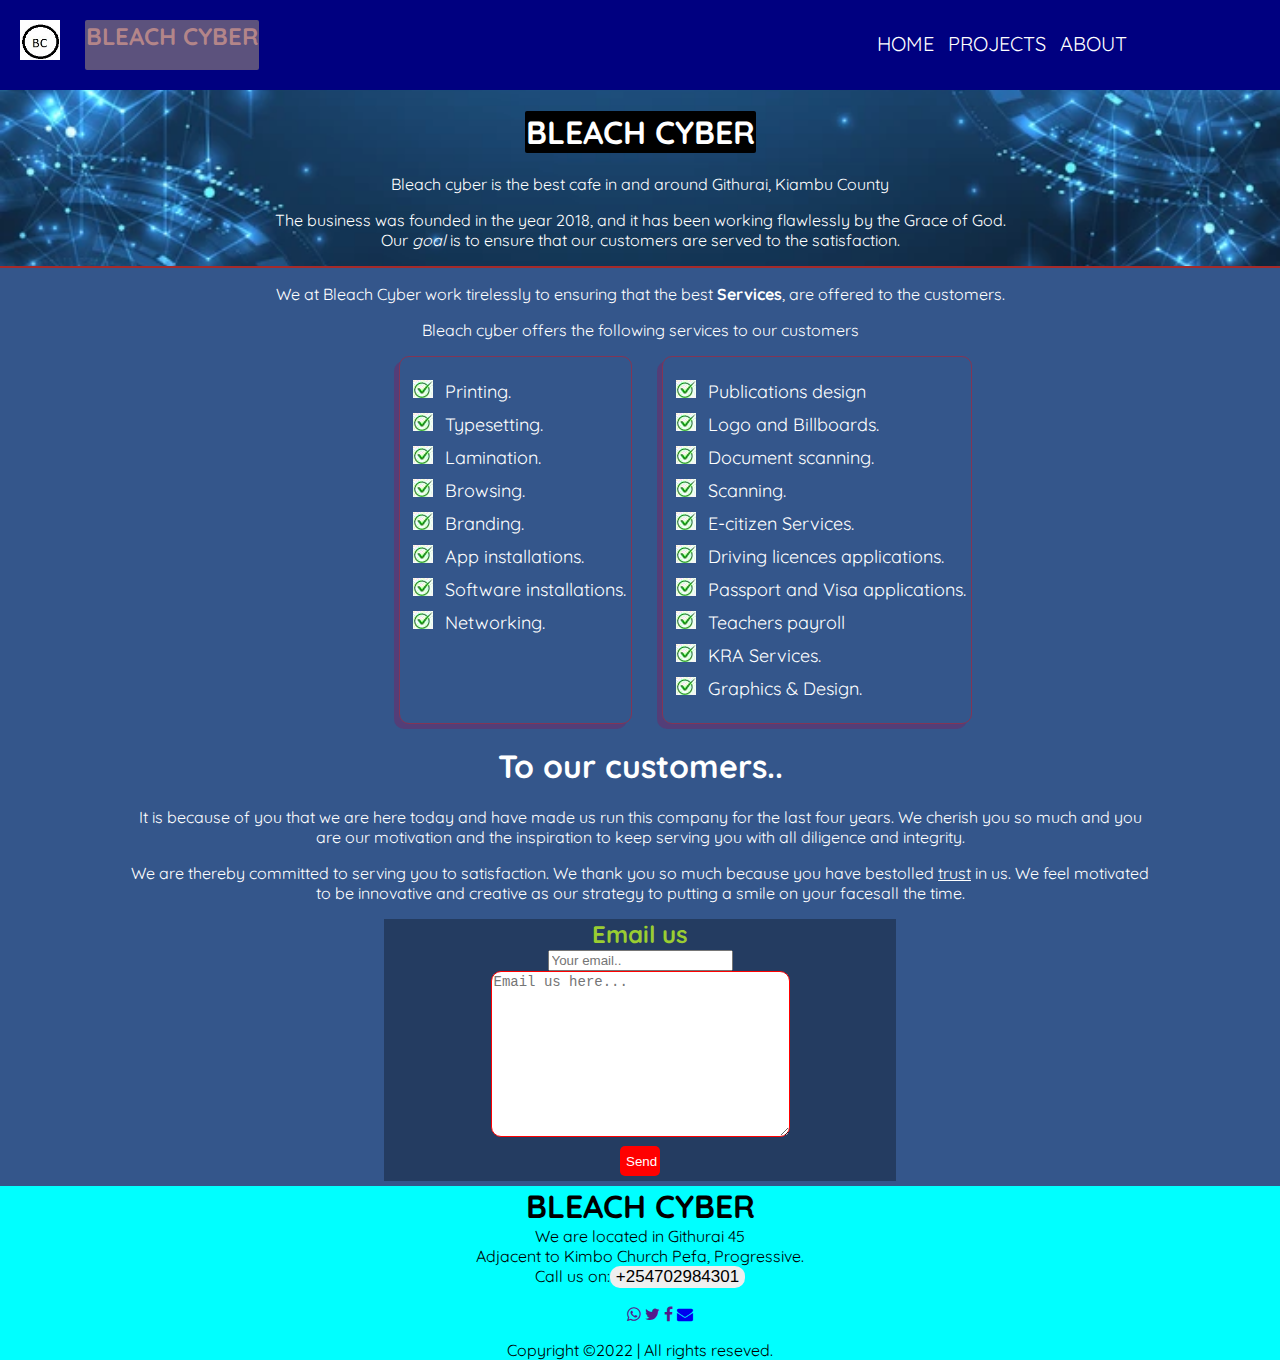
<file: index.html>
<!DOCTYPE html>
<html lang="en">
<head>
    <meta charset="UTF-8">
    <meta http-equiv="X-UA-Compatible" content="IE=edge">
    <meta name="viewport" content="width=device-width, initial-scale=1.0">
    <title>Home</title>
    <link rel="stylesheet" href="mycss.css">
    <link rel="stylesheet" href="https://cdnjs.cloudflare.com/ajax/libs/font-awesome/4.7.0/css/font-awesome.min.css">
    <link rel="stylesheet" href="https://fonts.googleapis.com/css?family=Quicksand">
</head>
<body>
    <header>
        <div>
            <img src="./bcLogo.jpg">
            <h2>Bleach Cyber</h2>
        </div>
        <nav>
                <ul class="menu-link">
                    <li><a href="./index.html" >Home</a></li>
                    <li><a href="./projects.html">projects</a></li>
                    <li><a href="./about.html">About</a></li>
                </ul>
        </nav>
    </header>
    <section id="intro">
        <div>
            <h1>Bleach Cyber</h1>
            <p>Bleach cyber is the best cafe in and around Githurai, Kiambu County</p>
            <p>The business was founded in the year <emp>2018</emp>, and it has been working 
            flawlessly by the Grace of God.<br>Our <cite>goal</cite> is to ensure that
            our customers are served to the satisfaction.</p>
        </div>
    </section>
    <section id="section-services">
            <div class="container">
                <p>We at Bleach Cyber work tirelessly to ensuring that the best <strong>Services</strong>,
                    are offered to the customers.
                </p>
                <p>Bleach cyber offers the following services to our customers</p>
            </div>
            <div class="services">
               <div class="card">
                <ul>
                    <li>Printing.</li>
                    <li>Typesetting.</li>
                    <li>Lamination.</li>
                    <li>Browsing.</li>
                    <li>Branding.</li>
                    <li>App installations.</li>
                    <li>Software installations.</li>
                    <li>Networking.</li>
                </ul>
                </div>
                <div class="card">
                    <ul>
                        <li>Publications design</li>
                        <li>Logo and Billboards.</li>
                        <li>Document scanning.</li>
                        <li>Scanning.</li>
                        <li>E-citizen Services.</li>
                        <li>Driving licences applications.</li>
                        <li>Passport and Visa applications.</li>
                        <li>Teachers payroll</li>
                        <li>KRA Services.</li>
                        <li>Graphics & Design.</li>
                    </ul>
                </div>
               
            </div>
        
        </section>
    <section id="cust-appreciation">
        <div class="container">
           <div class="card-1">
            <h1>To our customers..</h1>
            <p>It is because of you that we are here today and have made
                us run this company for the last four years. We cherish you 
                so much and you are our motivation and the inspiration to keep serving you 
                with all diligence and integrity.
            </p>
            <p>We are thereby committed to serving you to satisfaction. We thank you so much 
                because you have bestolled <u>trust</u> in us. We feel motivated to be innovative and creative
                as our strategy to putting a smile on your faces<emp>all the time.</emp>
            </p>
           </div>
            <div class="card-2">
                <h2 style="color:yellowgreen">Email us</h2>
                <form method="POST" enctype="multipart/form-data" action="mailto:bleachcyberservices@gmail.com" method="POST">
                    <input type="email" required placeholder="Your email.." name="email"><br>
                    <textarea rows="10" required cols="33" class="input" placeholder="Email us here..."></textarea><br>
                    <button type="submit">Send</button>
                </form>
            </div>

        </div>
    </section>
    <footer>
        <h1>Bleach Cyber</h1>
        <div class="container">
            <div>
                <p>We are located in Githurai 45</p>
                <p>Adjacent to Kimbo Church Pefa, Progressive.</p>
                <p>Call us on:<span><button class="phone">+254702984301</button></span></p>
            </div>
            <div class="urls">
                <ul>
                    <li><a href="" class="fa fa-whatsapp"></a></li>
                    
                    <li><a href="" class="fa fa-twitter"></a></li>
                    <li><a href="" class="fa fa-facebook"></a></li>
                    <li><a href="mailto:bleachcyberservices@gmail.com" class="fa fa-envelope"></a></li>
                </ul>
            </div>
        </div>
        <div>
            <p>Copyright &copy;2022 | All rights reseved.</p>
        </div>
    </footer>
    
</body>
</html>
</file>
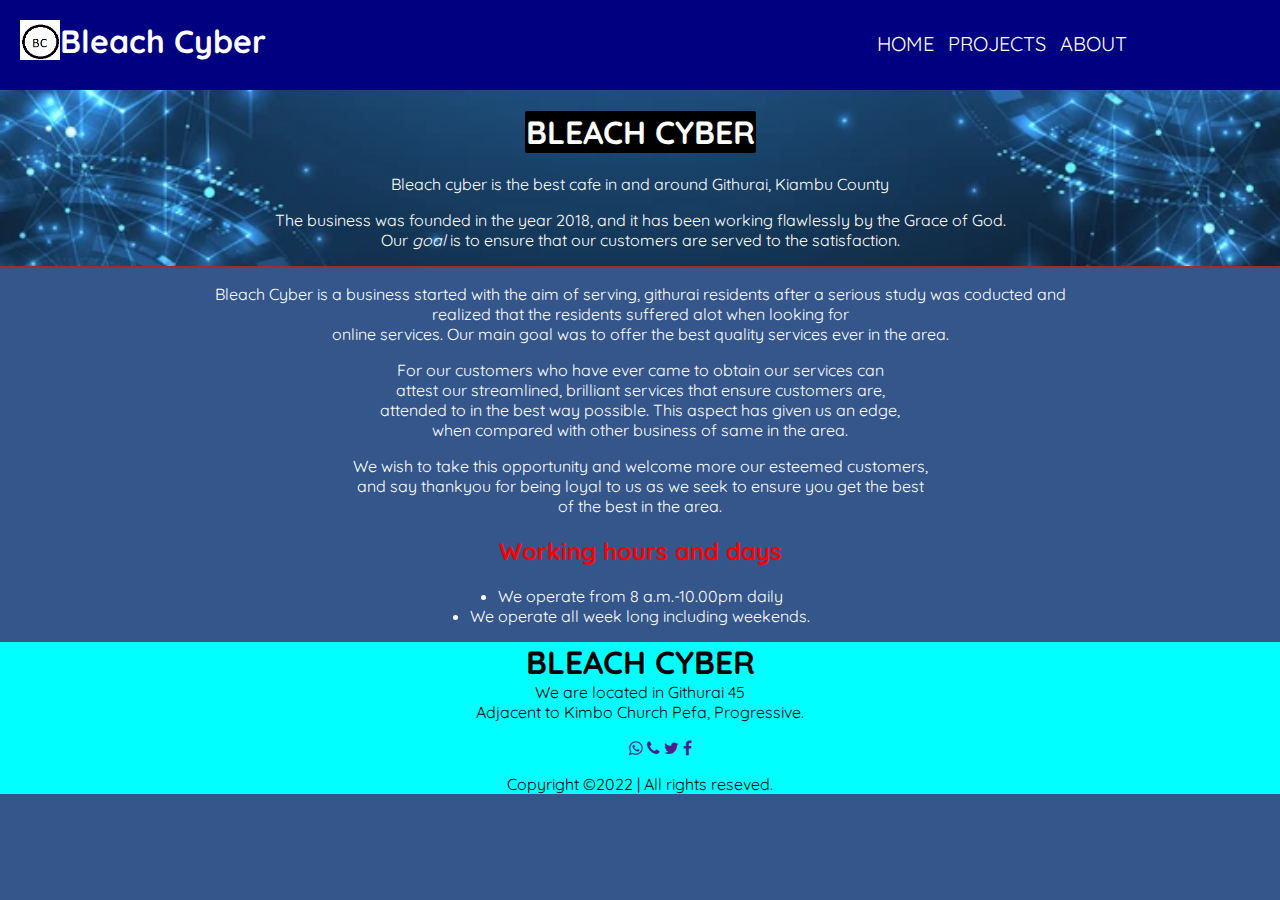
<file: about.html>
<!DOCTYPE html>
<html lang="en">
<head>
    <meta charset="UTF-8">
    <meta http-equiv="X-UA-Compatible" content="IE=edge">
    <meta name="viewport" content="width=device-width, initial-scale=1.0">
    <title>Home</title>
    <link rel="stylesheet" href="mycss.css">
    <link rel="stylesheet" href="https://cdnjs.cloudflare.com/ajax/libs/font-awesome/4.7.0/css/font-awesome.min.css">
    <link rel="stylesheet" href="https://fonts.googleapis.com/css?family=Quicksand">
</head>
<body>
    <header>
        <div>
            <img src="./bcLogo.jpg">
            <h1>Bleach Cyber</h1>
        </div>
        <nav>
                <ul>
                    <li><a href="./index.html">Home</a></li>
                    <li><a href="./projects.html">projects</a></li>
                    <li><a href="./about.html">About</a></li>
                </ul>
        </nav>
    </header>
    <section id="intro">
        <div>
            <h1>Bleach Cyber</h1>
            <p>Bleach cyber is the best cafe in and around Githurai, Kiambu County</p>
            <p>The business was founded in the year <emp>2018</emp>, and it has been working 
            flawlessly by the Grace of God.<br>Our <cite>goal</cite> is to ensure that
            our customers are served to the satisfaction.</p>
        </div>
       
    </section>
    <section id="about-us">
        <div class="container">
            <p>
                Bleach Cyber is a business started with the aim of serving, 
                githurai residents after a serious study was coducted and <br>
                realized that the residents suffered alot when looking for<br>
                online services. Our main goal was to offer the best quality
                services ever in the area. 
            </p>For our customers who have ever came to obtain our services can<br>
            attest our streamlined, brilliant services that ensure customers are,<br>
            attended to in the best way possible. This aspect has given us an edge,<br>
            when compared with other business of same in the area. <p>
                <p>We wish to take this opportunity and welcome more our esteemed customers, <br>
                and say thankyou for being loyal to us as we seek to ensure you get the best<br>
            of the best in the area.</p>
            <h2 style="color:red">Working hours and days</h2>
            <p><li>We operate from 8 a.m.-10.00pm daily </li>
                <li>We operate all week long including weekends.</li>
            </p>
        </div>
  
    </section>
    <footer>
        <h1>Bleach Cyber</h1>
        <div class="container"c>
            <div>
                <p>We are located in Githurai 45</p>
                <p>Adjacent to Kimbo Church Pefa, Progressive.</p>
            </div>
            <div class="urls">
                <ul>
                    <li><a href="" class="fa fa-whatsapp"></a></li>
                    <li><a href="" class="fa fa-phone"></a></li>
                    <li><a href="" class="fa fa-twitter"></a></li>
                    <li><a href="" class="fa fa-facebook"></a></li>
                </ul>
            </div>
        </div>
        <div>
            <p>Copyright &copy;2022 | All rights reseved.</p>
        </div>
    </footer>
    
</body>
</html>
</file>
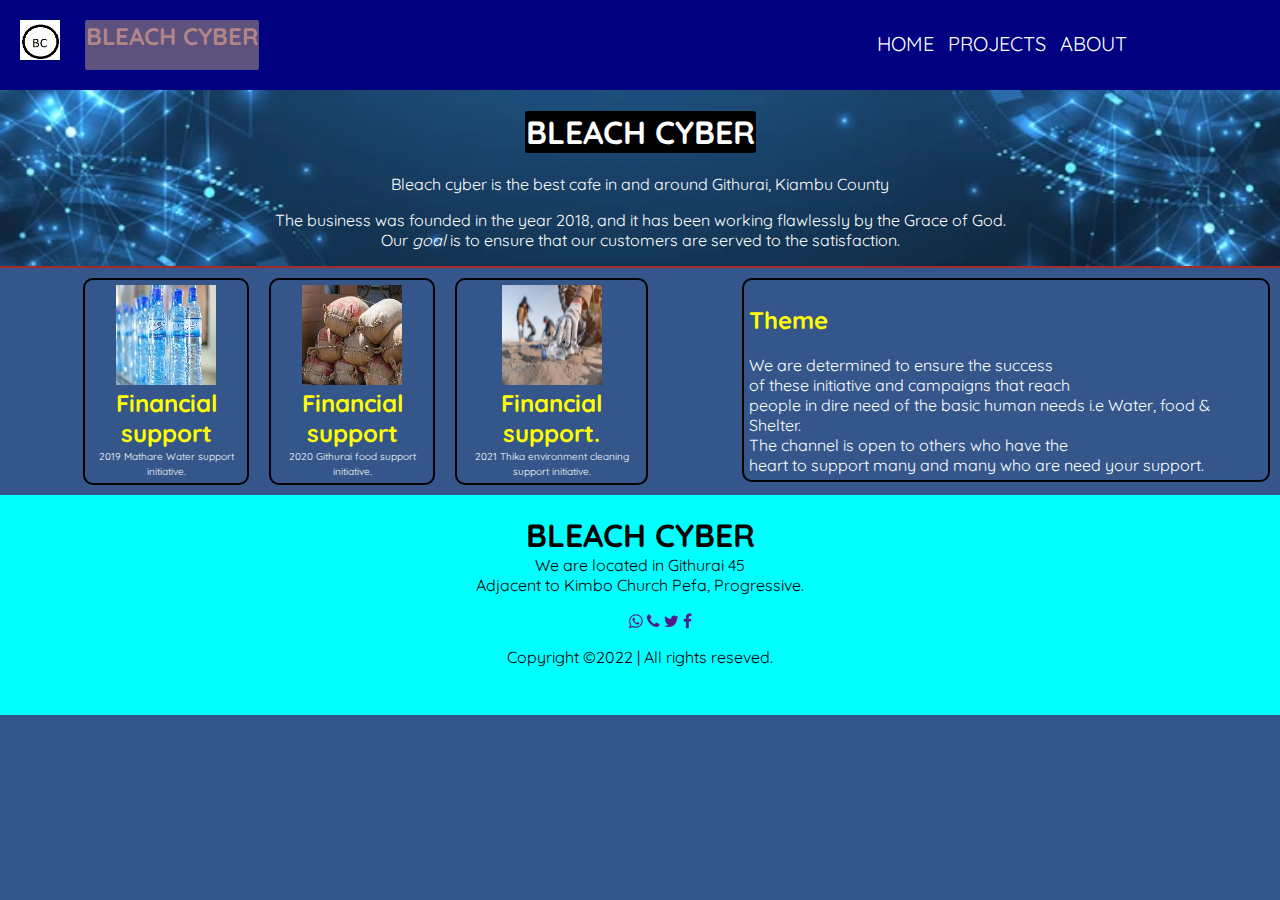
<file: projects.html>
<!DOCTYPE html>
<html lang="en">
<head>
    <meta charset="UTF-8">
    <meta http-equiv="X-UA-Compatible" content="IE=edge">
    <meta name="viewport" content="width=device-width, initial-scale=1.0">
    <title>Projects</title>
    <link rel="stylesheet" href="mycss.css">
    <link rel="stylesheet" href="https://cdnjs.cloudflare.com/ajax/libs/font-awesome/4.7.0/css/font-awesome.min.css">
    <link rel="stylesheet" href="https://fonts.googleapis.com/css?family=Quicksand">
</head>
<body>
    <header>
    <div>
        <img src="./bcLogo.jpg">
        <h2>Bleach Cyber</h2>
    </div>
    <nav>
            <ul class="menu-link">
                <li><a href="./index.html" >Home</a></li>
                <li><a href="./projects.html">projects</a></li>
                <li><a href="./about.html">About</a></li>
            </ul>
    </nav>
</header>
    <section id="intro">
        <div>
            <h1>Bleach Cyber</h1>
            <p>Bleach cyber is the best cafe in and around Githurai, Kiambu County</p>
            <p>The business was founded in the year <emp>2018</emp>, and it has been working 
            flawlessly by the Grace of God. <br>Our <cite>goal</cite> is to ensure that
            our customers are served to the satisfaction.</p>
        </div>
    </section>
    <section class="section-prjs">
        <main>
            <div class="container">
                <div class="card">
                    <img src="./bottlewater.jpg">
                    <h1>Financial support</h1>
                    <p><small>
                        2019 Mathare Water support initiative.
                    </small></p>
                </div>
                <div class="card">
                    <img src="./grainsacks.jpg">
                    <h1>Financial support</h1>
                    <p><small>
                        2020 Githurai food support initiative.
                    </small></p>
                </div> 
                <div class="card">
                    <img src="./envcleaning.jpg">
                    <h1>Financial support.</h1>
                    <p><small>
                        2021 Thika environment cleaning support initiative.
                    </small></p>
                </div>
            </div>
        </main>
        <aside>
                <div class="card">
                    <h2 style="color:yellow">Theme</h2>
                    <p>We are determined to ensure the success<br>
                    of these initiative and campaigns that reach<br>
                    people in dire need of the basic human needs i.e Water,
                    food & Shelter.</p>
                    <p>The channel is open to others who have the<br>
                    heart to support many and many who are need your support.</p>
                </div>
        </aside>
    </section>
    <footer class="project-footer">
        <h1>Bleach Cyber</h1>
        <div class="container"c>
            <div>
                <p>We are located in Githurai 45</p>
                <p>Adjacent to Kimbo Church Pefa, Progressive.</p>
            </div>
            <div class="urls">
                <ul>
                    <li><a href="" class="fa fa-whatsapp"></a></li>
                    <li><a href="" class="fa fa-phone"></a></li>
                    <li><a href="" class="fa fa-twitter"></a></li>
                    <li><a href="" class="fa fa-facebook"></a></li>
                </ul>
            </div>
        </div>
        <div>
            <p>Copyright &copy;2022 | All rights reseved.</p>
        </div>
    </footer>
    
</body>
</html>
</file>
<file: mycss.css>
body{
    margin:0;
    background-color:#34568B;
    color:white;
    box-sizing: border-box;
    font-family: "Quicksand", sans-serif;
}
ul{
    list-style: none;
}
a{
    text-decoration: none;
}

header{
    background-color: navy;
    color:white;
    display:flex;
    min-height: 10vh;
    overflow:hidden;
   
}
header div{
    display:flex;
    float:left;
    width:65%;
}
header img{
    height:40px;
    width:40px;
    margin-top:20px;
    margin-left:20px;
}
header h2{
    text-transform: uppercase;
    margin-left:25px;
    color:rgba(189, 139, 139, 0.911);
    background-color: rgba(119, 106, 124, 0.774);
    border: 1px solid rgba(209, 106, 106, 0.002);
    border-radius: 2px;
    display:inline-block;
    
   
}
header nav{
    float:right;
    
}
header nav li{
text-transform: uppercase;
padding:5px 5px;
display:inline-block;
font-size: 20px;
margin-top: 10px;

}

.menu-link a:active{
    text-decoration: underline;
    color:yellow;
}

nav li a{
    color:white;
    text-decoration: none;
}
.phone{
    background-color: none;
    border:none;
    font-size: 17px;
    border-radius: 10px;
}

#intro{
    width:100%;
    min-height: 10vh;
    background-image: url('./showcaseimg.png');
    background-repeat: no-repeat;
    background-position:center;
    background-size: 100%;
    text-align: center;
    border-bottom: brown solid 2px;
    overflow:hidden;
    background-origin: content-box;
    
     
}
#intro h1{
    text-transform: uppercase;
    color:white;
    display: inline-block;
    background-color: black;
    border: 1px solid rgba(209, 106, 106, 0.002);
    border-radius: 2px;
    margin-bottom: 5px;
    
}
#intro p{
    font-size: 16;
    color:white;
}
 .container{
    width:80%;
    justify-items: center;
    text-align: center;
    align-items: center;
    margin:auto;


}
.services{
    display:flex;
    margin-left: 30%;
}
.services .card{
    
    border-radius: 10px;
    border: 1px solid rgba(255, 0, 0, 0.384);
    margin: 0px 15px;
    font-size: 18px;
    box-shadow: rgba(131, 28, 93, 0.4) -5px 5px;

}
.services .card li{
    padding:5px;
    list-style-image: url('listimage.jpg');
    
}
footer{
    background-color: aqua;
    color:black;
}
footer h1{
    text-transform: uppercase;
    text-align: center;
    margin:0px;
}
footer p{
    text-align:center;
    margin:0;
}
footer .urls li{
display:inline

}

a:hover{
    color:red;
}
#cust-appreciation .container .card-2{
    align-items: center;
    margin: 5px auto;

    
}

#cust-appreciation form button {
    background-color: red;
    color:white;
    width:40px;
    height:30px;
    border-radius: 5px;
    border:0;
    margin-top: 5px;
    margin-bottom: 5px;
    
}
#cust-appreciation h2{
    margin:0;
}
#cust-appreciation textarea{
    font-size:14px;
    border-radius: 10px;
    border:1px red solid;
}

/*---------projects---------------*/

.section-prjs{
    display:flex;
    margin:auto;
}
.section-prjs main .container{
    font-size: 12px;
    display:flex;

}
.section-prjs p{
    margin:0px;
}
.section-prjs h1{
    margin:0px;
    color:yellow;
}
.section-prjs .card{
    margin:10px;
    border-radius:10px;
    border:2px solid black;
    padding:5px;
    }
.section-prjs .container .card:hover{
   transform: scale(0.75);
    }
.section-prjs main img{
    height:100px;
    width:100px;
}

.project-footer{
    min-height: 200px;
    padding-top:20px;
}
.card-2{
    background-color: rgba(0, 0, 0, 0.301);
    width:50%;
    
}
/*------------------------------------------*/
/*------------media queries-----------------*/
@media screen and (max-width:768px){
    .container{
        width:100%;
        align-items: center;
        justify-items: center;
        justify-content: center;
    }
    .services .card{
        margin:10px;
    }
    .services{
        display:block;
        width:100%;
    }
    
    #intro{
        margin-top:0px;
        width:100%;
        border-bottom: solid 1px green;
        background-position: center;
        background-size:150%;
    }
    
    #intro div{
        min-height:100%;
    }
    #intro div p{
    margin-bottom: 10px;
    }
    #intro div h2{
        margin:0;
    }
    header{
        width:100%;
        min-height:30px;
        text-align: center;
        justify-content: center;
        align-items:center;
        flex-direction: column;
        padding:0px;
    }
    header div{
        flex-direction: column;
        margin:0px;
        align-items: center;
        justify-content: center;
    }
    header .menu-link li{
        flex-direction: column;
        padding:5px;
        margin:0px;
    }
    header ul{
        margin:5px;
    }
    
    header img, h2{
        margin:2px;
    }
    
    footer li a{
        padding-left: 3px;
        padding-right: 3px;
    }
    .section-prjs {
        flex-direction: column;
    }

.section-prjs .container{
    flex-direction: column;
}
.card{
    width:40%;
} 
aside .card{
   width:80%;
   text-align: center;
    
}
#cust-appreciation .container .card-2{
    align-items: center;
    margin: 5px auto;
    width:80%;

    
}

}
</file>
